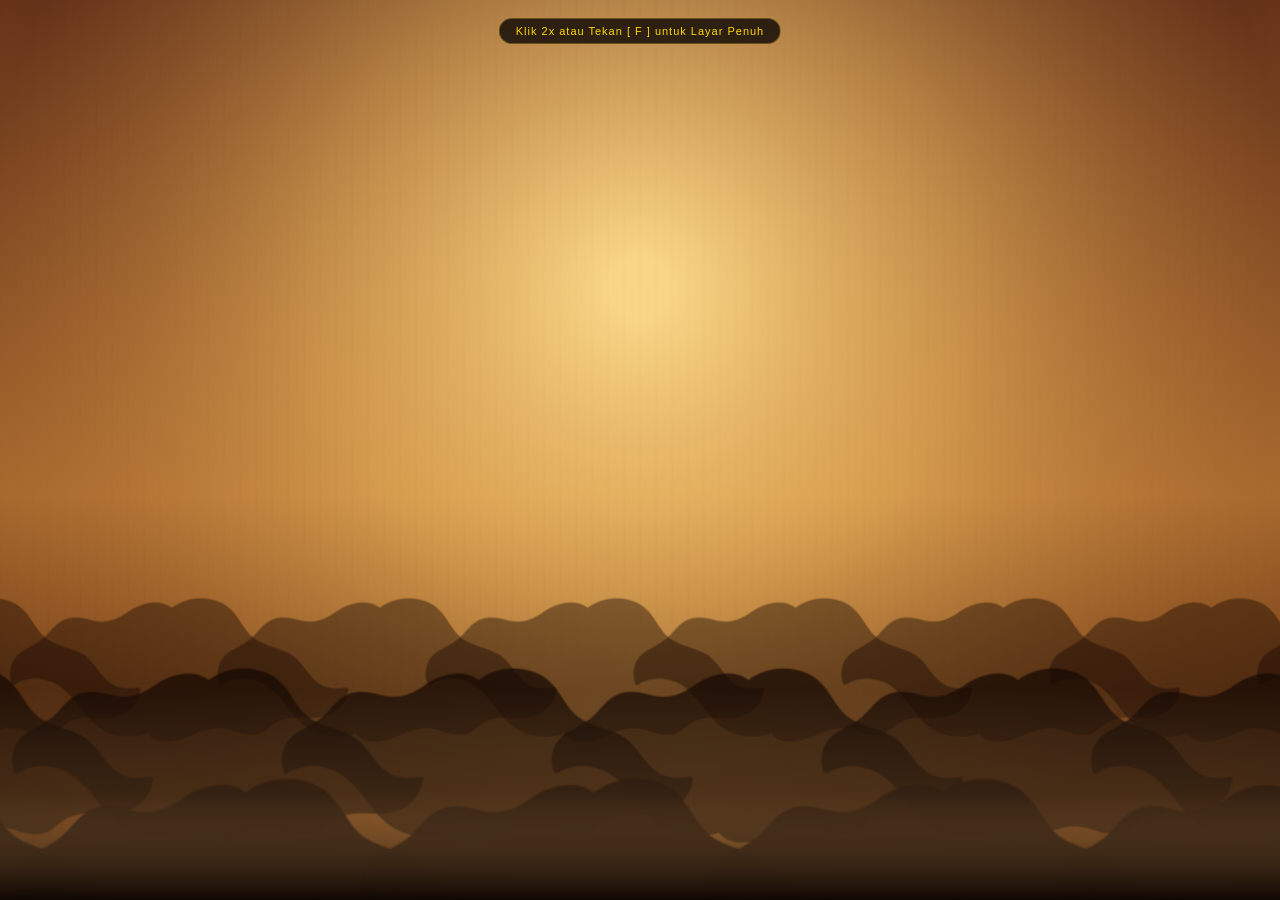
<file: proyektor.html>
<!DOCTYPE html>
<html lang="id">
<head>
    <meta charset="UTF-8">
    <meta name="viewport" content="width=device-width, initial-scale=1.0">
    <title>Mayarupa - Layar Bersih Proyektor / OBS</title>
    <meta name="description" content="Mayarupa - Virtual Hand-Tracked Puppetry. Layar bersih bebas menu untuk InFocus, proyektor panggung, dan OBS streaming. by wardannugraha.">
    <meta name="author" content="wardannugraha">
    <style>
        * {
            margin: 0;
            padding: 0;
            box-sizing: border-box;
            user-select: none;
            -webkit-user-select: none;
        }
        body, html {
            width: 100%;
            height: 100%;
            overflow: hidden;
            background-color: #000;
            cursor: pointer;
        }
        #kelirCanvas {
            position: absolute;
            top: 0;
            left: 0;
            width: 100%;
            height: 100%;
            display: block;
        }
        #fsPrompt {
            position: absolute;
            top: 18px;
            left: 50%;
            transform: translateX(-50%);
            background: rgba(20, 13, 8, 0.85);
            border: 1px solid rgba(212, 175, 55, 0.35);
            color: #ffd700;
            font-family: sans-serif;
            font-size: 11px;
            letter-spacing: 1px;
            padding: 6px 16px;
            border-radius: 20px;
            pointer-events: none;
            opacity: 1;
            transition: opacity 1s ease;
            z-index: 10;
        }
        #fsPrompt.hidden {
            opacity: 0;
        }
    </style>
</head>
<body>
    <canvas id="kelirCanvas"></canvas>
    <div id="fsPrompt">Klik 2x atau Tekan [ F ] untuk Layar Penuh</div>

    <script>
        (function() {
            const canvas = document.getElementById('kelirCanvas');
            const ctx = canvas.getContext('2d');
            const fsPrompt = document.getElementById('fsPrompt');

            setTimeout(() => {
                if (fsPrompt) fsPrompt.classList.add('hidden');
            }, 4000);

            function resize() {
                canvas.width = window.innerWidth;
                canvas.height = window.innerHeight;
            }
            window.addEventListener('resize', resize);
            resize();

            function toggleFullscreen() {
                if (!document.fullscreenElement) {
                    document.documentElement.requestFullscreen().catch(err => console.warn(err));
                    if (fsPrompt) fsPrompt.classList.add('hidden');
                } else {
                    document.exitFullscreen().catch(err => console.warn(err));
                }
            }

            window.addEventListener('dblclick', toggleFullscreen);
            window.addEventListener('keydown', (e) => {
                if (e.key === 'f' || e.key === 'F' || e.key === 'F11' || e.key === 'Enter') {
                    e.preventDefault();
                    toggleFullscreen();
                }
            });

            const channel = new BroadcastChannel('wayang_digital_channel');
            const imageCache = {};

            function getImage(src) {
                if (!src) return null;
                if (imageCache[src]) return imageCache[src];
                const img = new Image();
                img.src = src;
                imageCache[src] = img;
                return img;
            }

            let state = {
                latarId: 'megamendung_batik',
                blencongFlicker: 1.0,
                cloudOffset: 0,
                puppetLeft: null,
                puppetRight: null
            };

            const megaMendungImg = new Image();
            megaMendungImg.onerror = () => {
                if (megaMendungImg.src.includes('assets/background/')) {
                    megaMendungImg.src = 'ElementBg/pngtree-batik-mega-cloudy-blue-illustration-vector-png-image_7481784.png';
                }
            };
            megaMendungImg.src = 'assets/background/mega_mendung.png';
            setTimeout(() => {
                if (!megaMendungImg.complete || megaMendungImg.naturalWidth === 0) {
                    megaMendungImg.src = 'ElementBg/pngtree-batik-mega-cloudy-blue-illustration-vector-png-image_7481784.png';
                }
            }, 500);
            let megaMendungSilhouetteCanvas = null;

            function getSilhouettedCloudCanvas() {
                if (megaMendungSilhouetteCanvas) return megaMendungSilhouetteCanvas;
                if (!megaMendungImg || !megaMendungImg.complete || megaMendungImg.naturalWidth === 0) return null;
                const off = document.createElement('canvas');
                off.width = megaMendungImg.naturalWidth;
                off.height = megaMendungImg.naturalHeight;
                const octx = off.getContext('2d');
                octx.drawImage(megaMendungImg, 0, 0);
                octx.globalCompositeOperation = 'source-in';
                octx.fillStyle = '#160904';
                octx.fillRect(0, 0, off.width, off.height);
                megaMendungSilhouetteCanvas = off;
                return off;
            }

            function renderMegaMendungBatik(ctx, width, height, baseY, offset) {
                const cloudCanvas = getSilhouettedCloudCanvas();
                const img = cloudCanvas || megaMendungImg;

                if (!img || !img.width || img.width === 0) {
                    ctx.fillStyle = 'rgba(14, 7, 3, 0.92)';
                    renderRollingClouds(ctx, width, height, baseY, 80, offset * 0.5, 30);
                    return;
                }

                const imgRatio = (img.height || 1) / (img.width || 1);

                // Layer 1: Latar Belakang (Nuansa Halus, Gerak Tenang ke Kanan)
                const w1 = Math.max(240, width * 0.28);
                const h1 = w1 * imgRatio;
                const step1 = w1 * 0.58;
                const pos1 = offset * 10;
                const shift1 = ((pos1 % step1) + step1) % step1;

                ctx.globalAlpha = 0.42;
                for (let x = -step1 * 2; x <= width + step1 * 2; x += step1) {
                    ctx.drawImage(img, x + shift1, baseY - h1 * 0.65, w1, h1);
                }

                // Layer 2: Latar Tengah (Bertumpuk di Sela, Gerak Tenang ke Kiri)
                const w2 = Math.max(280, width * 0.34);
                const h2 = w2 * imgRatio;
                const step2 = w2 * 0.62;
                const pos2 = -offset * 14;
                const shift2 = ((pos2 % step2) + step2) % step2;

                ctx.globalAlpha = 0.72;
                for (let x = -step2 * 2; x <= width + step2 * 2; x += step2) {
                    ctx.drawImage(img, x + shift2, baseY - h2 * 0.42, w2, h2);
                }

                // Layer 3: Latar Depan (Siluet Pekat, Gerak Mantap ke Kanan)
                const w3 = Math.max(330, width * 0.40);
                const h3 = w3 * imgRatio;
                const step3 = w3 * 0.68;
                const pos3 = offset * 18;
                const shift3 = ((pos3 % step3) + step3) % step3;

                ctx.globalAlpha = 0.96;
                for (let x = -step3 * 2; x <= width + step3 * 2; x += step3) {
                    ctx.drawImage(img, x + shift3, baseY - h3 * 0.18, w3, h3);
                }

                ctx.globalAlpha = 1.0;
                ctx.fillStyle = '#160904';
                ctx.fillRect(0, baseY + h3 * 0.68, width, height - (baseY + h3 * 0.68));
            }

            channel.onmessage = (event) => {
                if (event.data && event.data.type === 'SYNC_FRAME') {
                    state = event.data.payload;
                }
            };

            function renderRollingClouds(ctx, width, height, y, waveWidth, offset, amp) {
                ctx.beginPath();
                ctx.moveTo(0, height);
                ctx.lineTo(0, y);
                for (let x = -waveWidth * 2; x <= width + waveWidth * 2; x += waveWidth) {
                    const drawX = x + (offset % waveWidth);
                    ctx.bezierCurveTo(
                        drawX + waveWidth * 0.25, y - amp,
                        drawX + waveWidth * 0.75, y - amp,
                        drawX + waveWidth, y
                    );
                }
                ctx.lineTo(width, height);
                ctx.closePath();
                ctx.fill();
            }

            function renderTirtaWaves(ctx, width, height, y, waveWidth, offset, amp) {
                ctx.beginPath();
                ctx.moveTo(0, height);
                ctx.lineTo(0, y);
                for (let x = -waveWidth * 2; x <= width + waveWidth * 2; x += waveWidth) {
                    const drawX = x + (offset % waveWidth);
                    ctx.quadraticCurveTo(
                        drawX + waveWidth * 0.4, y - amp * 1.3,
                        drawX + waveWidth * 0.7, y - amp * 0.2
                    );
                    ctx.quadraticCurveTo(
                        drawX + waveWidth * 0.85, y - amp * 0.8,
                        drawX + waveWidth, y
                    );
                }
                ctx.lineTo(width, height);
                ctx.closePath();
                ctx.fill();
            }

            function renderTemplePeaks(ctx, width, height, y, stepWidth, shiftX) {
                ctx.beginPath();
                ctx.moveTo(0, height);
                ctx.lineTo(0, y);
                for (let x = -stepWidth; x <= width + stepWidth; x += stepWidth) {
                    const px = x + shiftX;
                    ctx.lineTo(px + stepWidth * 0.2, y - 20);
                    ctx.lineTo(px + stepWidth * 0.35, y - 50);
                    ctx.lineTo(px + stepWidth * 0.5, y - 85);
                    ctx.lineTo(px + stepWidth * 0.65, y - 50);
                    ctx.lineTo(px + stepWidth * 0.8, y - 20);
                    ctx.lineTo(px + stepWidth, y);
                }
                ctx.lineTo(width, height);
                ctx.closePath();
                ctx.fill();
            }

            function renderForestSilhouettes(ctx, width, height, y, stepWidth, shiftX) {
                ctx.beginPath();
                ctx.moveTo(0, height);
                ctx.lineTo(0, y);
                for (let x = -stepWidth; x <= width + stepWidth; x += stepWidth) {
                    const px = x + shiftX;
                    ctx.bezierCurveTo(
                        px + stepWidth * 0.2, y - 35,
                        px + stepWidth * 0.35, y - 60,
                        px + stepWidth * 0.5, y - 45
                    );
                    ctx.bezierCurveTo(
                        px + stepWidth * 0.65, y - 70,
                        px + stepWidth * 0.85, y - 30,
                        px + stepWidth, y
                    );
                }
                ctx.lineTo(width, height);
                ctx.closePath();
                ctx.fill();
            }

            function draw() {
                const w = canvas.width;
                const h = canvas.height;
                ctx.clearRect(0, 0, w, h);

                // 1. Dasar Kain Kelir Candi Keemasan Penuh
                const grad = ctx.createLinearGradient(0, 0, 0, h);
                grad.addColorStop(0, '#4a2418');
                grad.addColorStop(0.55, '#a66e35');
                grad.addColorStop(0.85, '#5c3314');
                grad.addColorStop(1.0, '#1c0d06');
                ctx.fillStyle = grad;
                ctx.fillRect(0, 0, w, h);

                // 2. Blencong Glow Melingkar
                const centerX = w * 0.5;
                const centerY = h * 0.32;
                const radius = Math.max(w, h) * 0.78 * (state.blencongFlicker || 1.0);

                const lightGrad = ctx.createRadialGradient(centerX, centerY, 30, centerX, centerY, radius);
                lightGrad.addColorStop(0, 'rgba(255, 220, 140, 0.95)');
                lightGrad.addColorStop(0.3, 'rgba(255, 195, 100, 0.55)');
                lightGrad.addColorStop(0.65, 'rgba(180, 95, 30, 0.25)');
                lightGrad.addColorStop(1.0, 'rgba(22, 10, 4, 0.85)');

                ctx.fillStyle = lightGrad;
                ctx.fillRect(0, 0, w, h);

                // 3. Tekstur Serat Kain
                ctx.strokeStyle = 'rgba(0, 0, 0, 0.015)';
                ctx.lineWidth = 1;
                for (let x = 0; x < w; x += 16) {
                    ctx.beginPath();
                    ctx.moveTo(x, 0);
                    ctx.lineTo(x, h);
                    ctx.stroke();
                }

                // 4. Render Siluet Motif Terpilih di Bagian Bawah
                const motifId = state.latarId || 'megamendung_batik';
                if (motifId !== 'kelir_polos') {
                    const baseY = h * 0.82;
                    const offset = state.cloudOffset || 0;
                    ctx.save();

                    if (motifId === 'megamendung_batik') {
                        renderMegaMendungBatik(ctx, w, h, baseY, offset);
                    } else if (motifId === 'awan_kumulus' || motifId === 'awan_megamendung') {
                        ctx.fillStyle = 'rgba(38, 20, 10, 0.32)';
                        renderRollingClouds(ctx, w, h, baseY - 35, 90, offset * 0.35, 24);
                        ctx.fillStyle = 'rgba(28, 14, 7, 0.6)';
                        renderRollingClouds(ctx, w, h, baseY - 15, 75, -offset * 0.5, 30);
                        ctx.fillStyle = 'rgba(14, 7, 3, 0.92)';
                        renderRollingClouds(ctx, w, h, baseY + 6, 60, offset * 0.65, 36);
                    } else if (motifId === 'ombak_tirta') {
                        ctx.fillStyle = 'rgba(35, 18, 9, 0.35)';
                        renderTirtaWaves(ctx, w, h, baseY - 30, 80, offset * 0.8, 22);
                        ctx.fillStyle = 'rgba(25, 12, 6, 0.65)';
                        renderTirtaWaves(ctx, w, h, baseY - 10, 65, -offset * 1.0, 28);
                        ctx.fillStyle = 'rgba(12, 6, 2, 0.94)';
                        renderTirtaWaves(ctx, w, h, baseY + 8, 50, offset * 1.2, 34);
                    } else if (motifId === 'candi_gunung') {
                        ctx.fillStyle = 'rgba(40, 22, 11, 0.45)';
                        renderTemplePeaks(ctx, w, h, baseY - 60, 220, 0);
                        ctx.fillStyle = 'rgba(15, 7, 3, 0.95)';
                        renderTemplePeaks(ctx, w, h, baseY - 15, 160, 80);
                    } else if (motifId === 'hutan_alas') {
                        ctx.fillStyle = 'rgba(38, 20, 10, 0.4)';
                        renderForestSilhouettes(ctx, w, h, baseY - 40, 130, 0);
                        ctx.fillStyle = 'rgba(14, 7, 3, 0.92)';
                        renderForestSilhouettes(ctx, w, h, baseY - 10, 100, 50);
                    }

                    const mistGrad = ctx.createLinearGradient(0, baseY - 50, 0, h);
                    mistGrad.addColorStop(0, 'rgba(255, 225, 160, 0)');
                    mistGrad.addColorStop(0.5, 'rgba(240, 185, 110, 0.14)');
                    mistGrad.addColorStop(1.0, 'rgba(12, 6, 2, 0.65)');
                    ctx.fillStyle = mistGrad;
                    ctx.fillRect(0, baseY - 50, w, h - baseY + 50);
                    ctx.restore();
                }

                // 5. Render Puppets
                [state.puppetLeft, state.puppetRight].forEach((p) => {
                    if (!p || !p.visible || !p.src) return;
                    const img = getImage(p.src);
                    if (!img || !img.complete || img.naturalWidth === 0) return;

                    const targetHeight = h * (p.heightRatio || 0.65) * (p.sizeMultiplier || 1.0);
                    const aspect = img.naturalWidth / img.naturalHeight;
                    const targetWidth = targetHeight * aspect;

                    const posX = (p.relX || 0.5) * w;
                    const posY = (p.relY || 0.8) * h + (p.offsetY || 0);

                    ctx.save();
                    ctx.translate(posX, posY);
                    ctx.rotate(p.rotation || 0);
                    ctx.scale(p.facing || 1, 1);

                    const drawX = -targetWidth / 2;
                    const drawY = -targetHeight;

                    if (p.isSilhouette) {
                        ctx.save();
                        ctx.shadowColor = 'rgba(10, 6, 2, 0.92)';
                        ctx.shadowBlur = 6;
                        ctx.shadowOffsetY = 2;
                        ctx.filter = 'brightness(0%) contrast(160%)';
                        ctx.drawImage(img, drawX, drawY, targetWidth, targetHeight);
                        ctx.restore();
                    } else {
                        ctx.save();
                        ctx.shadowColor = 'rgba(0, 0, 0, 0.45)';
                        ctx.shadowBlur = 10;
                        ctx.shadowOffsetY = 4;
                        ctx.drawImage(img, drawX, drawY, targetWidth, targetHeight);
                        ctx.restore();
                    }
                    ctx.restore();
                });

                requestAnimationFrame(draw);
            }

            requestAnimationFrame(draw);
        })();
    </script>
</body>
</html>
</file>
